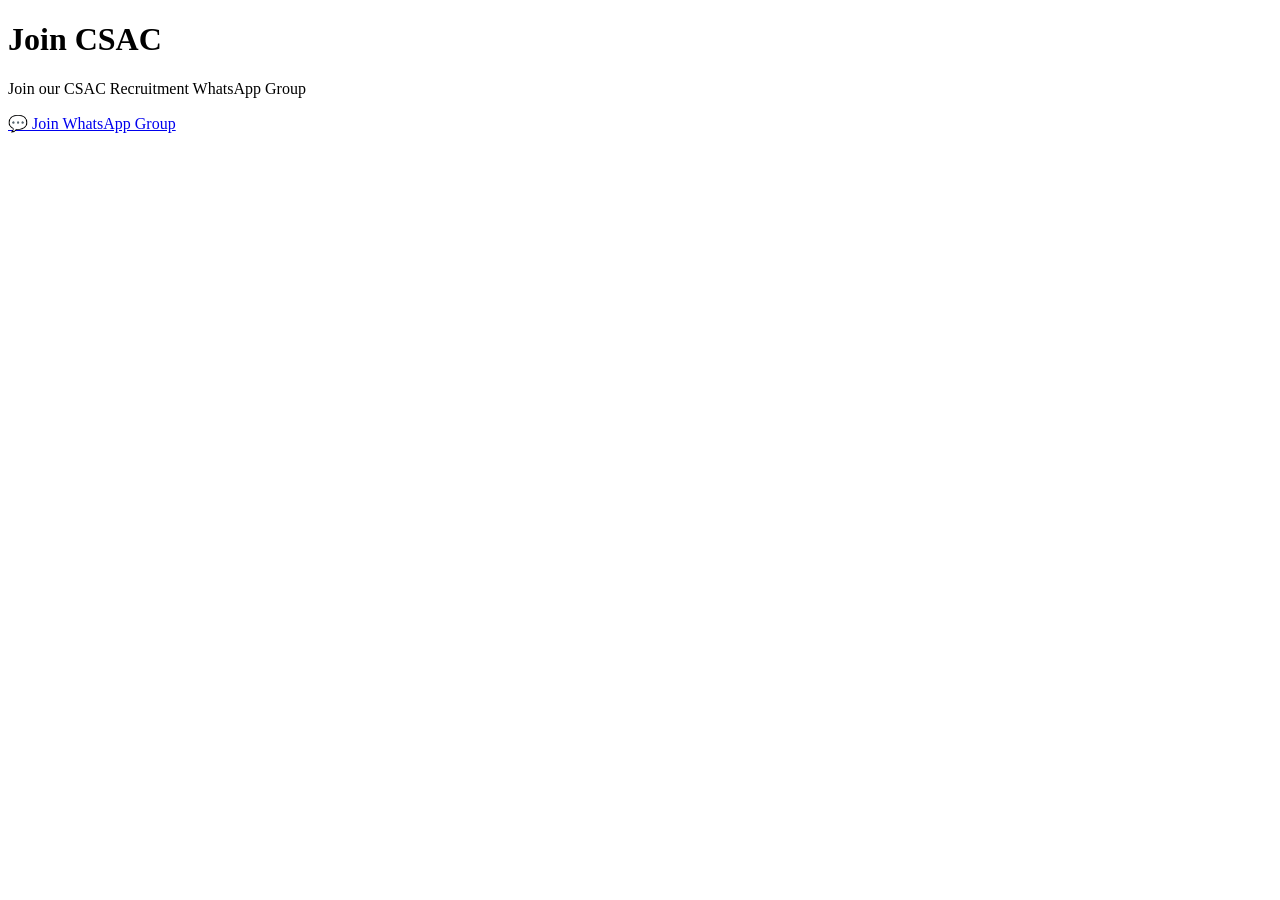
<file: join.html>
<!DOCTYPE html>
<html>
<head>
    <title>Join CSAC</title>
</head>

<body>

<h1>Join CSAC</h1>

<p>Join our CSAC Recruitment WhatsApp Group</p>

<a href=" https://chat.whatsapp.com/DrFEAKX5wci1uq0NWdHTiD?mode=ems_share_t" target="_blank">
    💬 Join WhatsApp Group
</a>

</body>
</html>
</file>
